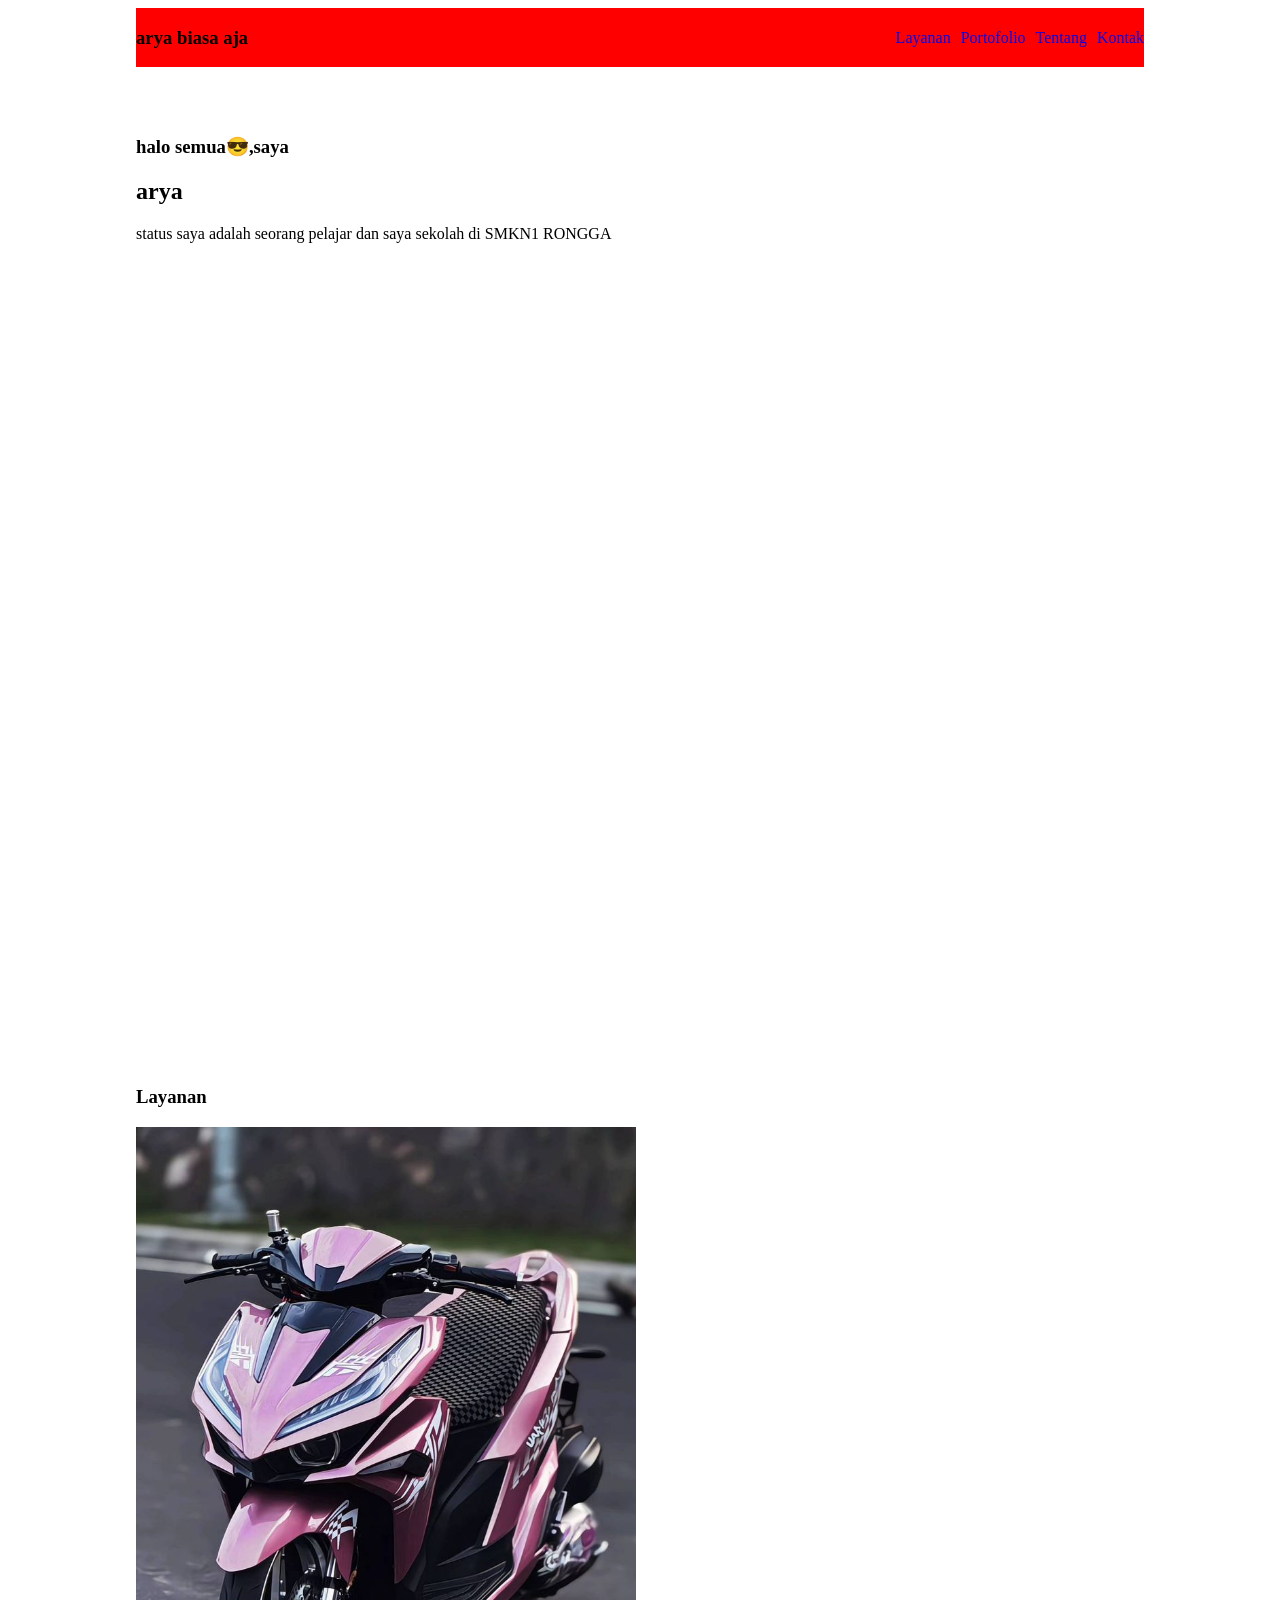
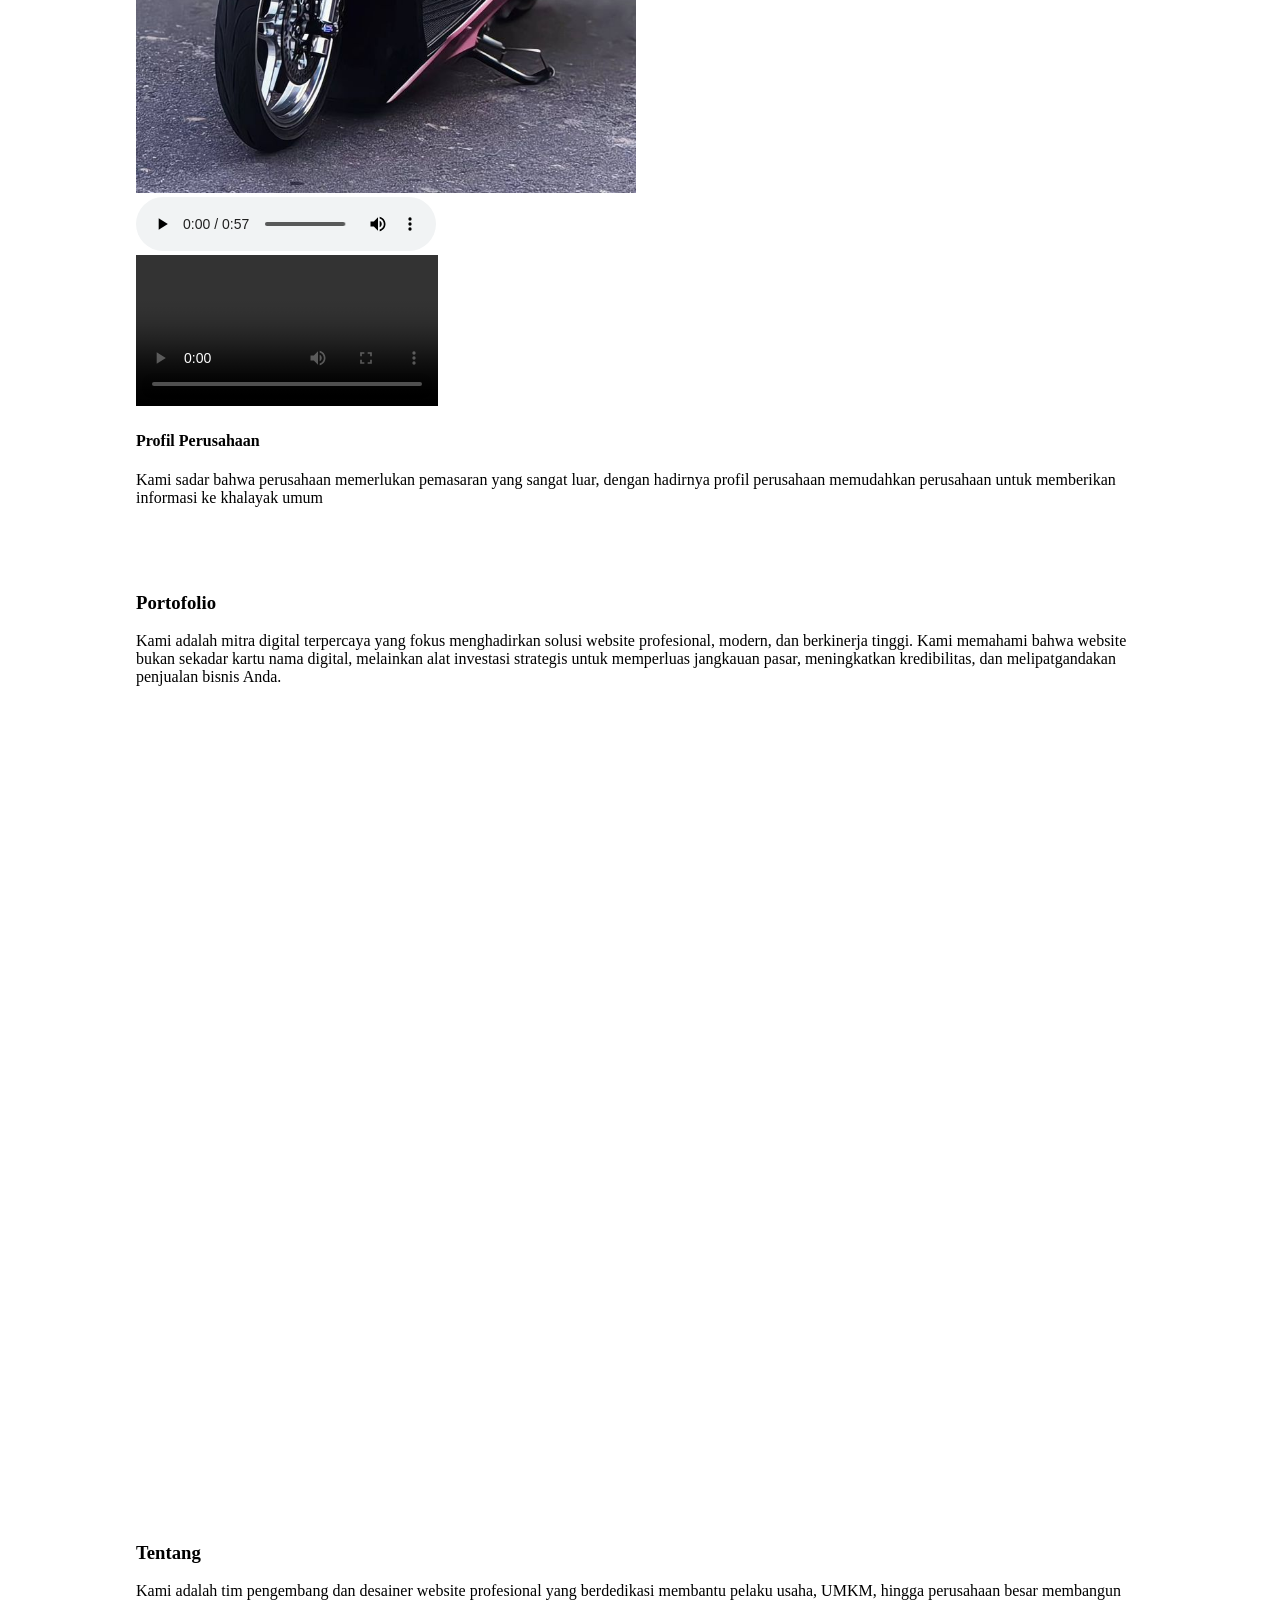
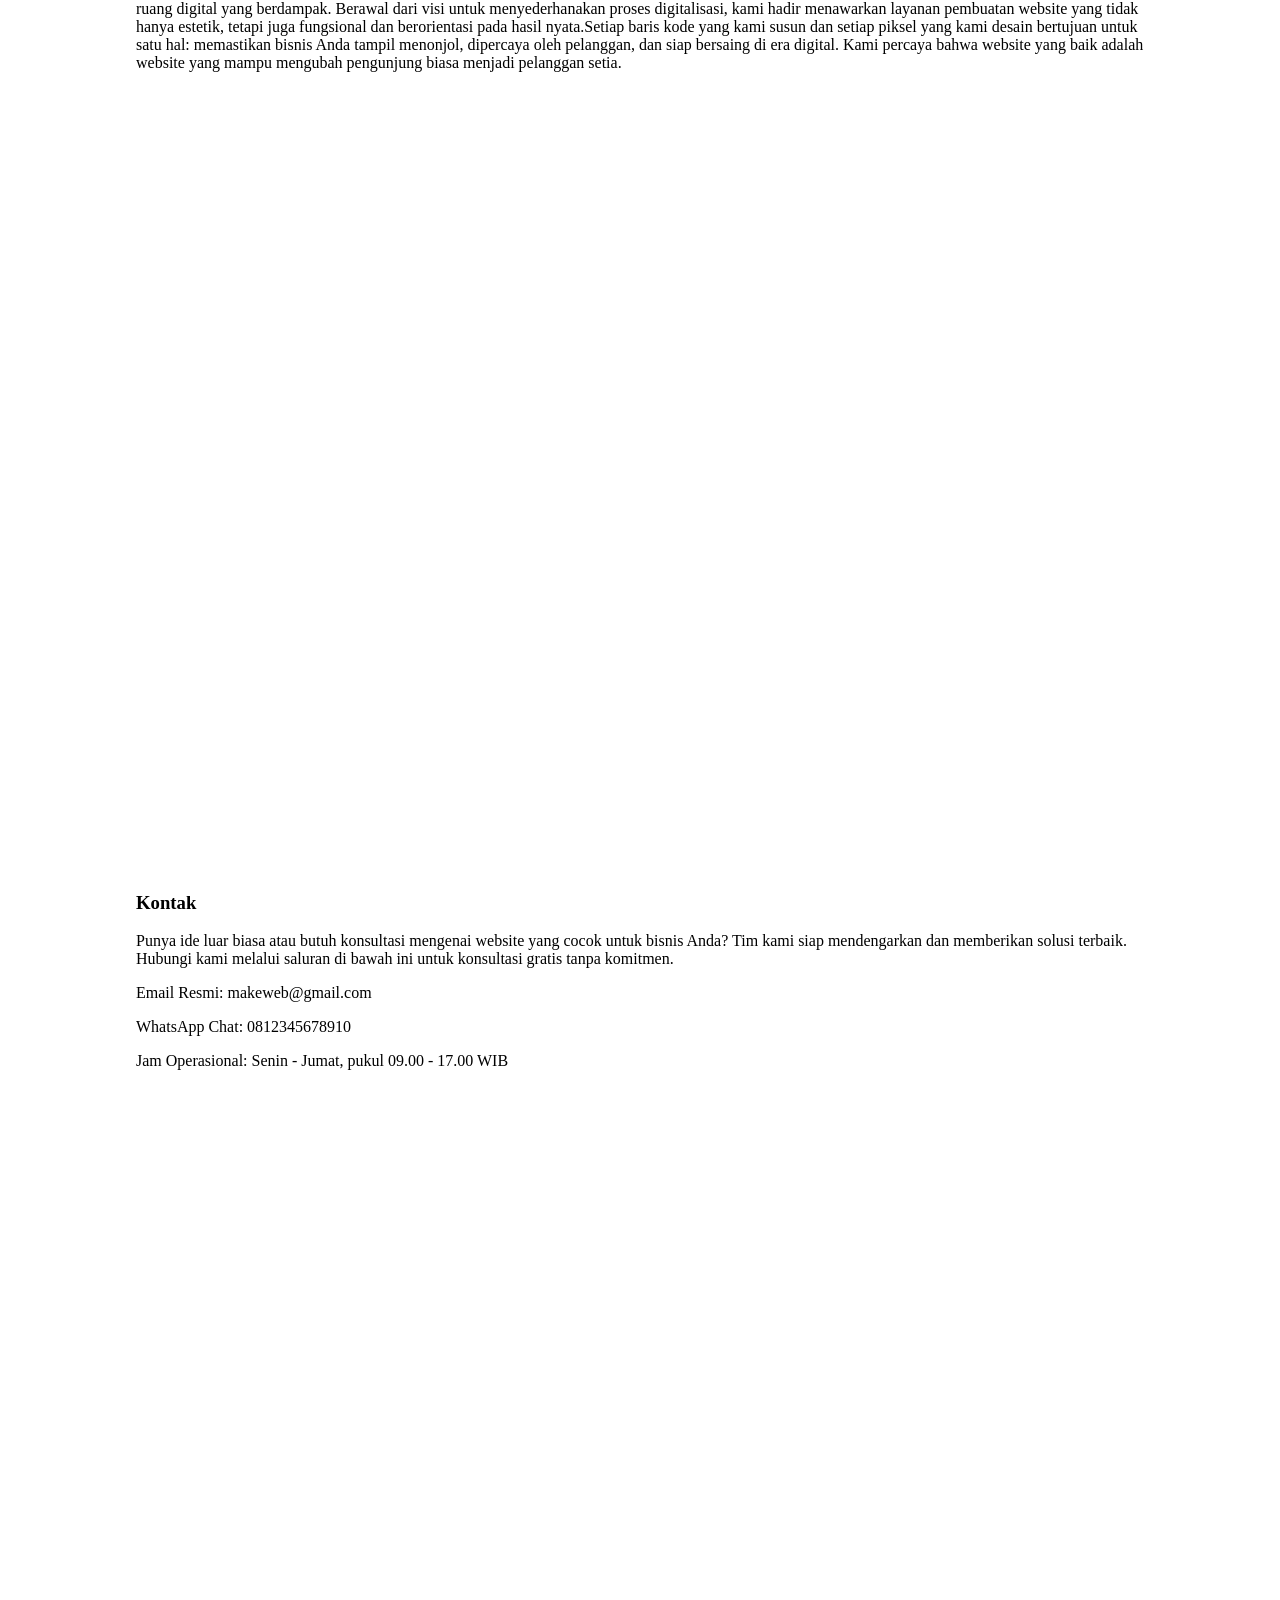
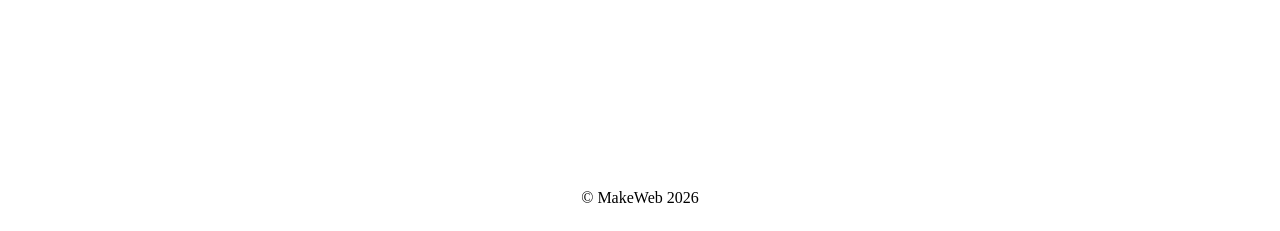
<file: index.html>
<!DOCTYPE html>
<html lang="en">

<head>
    <meta charset="UTF-8">
    <meta name="viewport" content="width=device-width, initial-scale=1.0">
    <title>Project Web Statis - aryawell</title>
    <!-- css eksternal -->
    <link rel="stylesheet" href="css/style.css">
    <!-- css internal -->
    <style>
        /* p {
            font-style: italic;
            font-family: Courier;
        } */
    </style>
</head>

<body>
    <!-- css inline -->
    <!-- <h1 style="color: #fea8cd; background-color: black;">Project Web Statis Saya</h1>
    <p>Ini adalah halaman pertama untuk evidence WEB-01.</p> -->

    <header class="nav-container">
        <h3>arya biasa aja</h3>
        <nav>
            <ul>
                <li><a href="#layanan">Layanan</a></li>
                <li><a href="#portofolio">Portofolio</a></li>
                <li><a href="#tentang">Tentang</a></li>
                <li><a href="#kontak">Kontak</a></li>
            </ul>
        </nav>
    </header>
    <section>
        <h3>halo semua😎,saya </h3>
    <h1>arya</h1>
    <p>status saya adalah seorang pelajar dan  saya sekolah di SMKN1 RONGGA</p>
    </section>
    <main>
        <section id="layanan">
            <h3>Layanan</h3>
            <article>
                <img style="width: 500px;" src="assets/img/arya.jpg" alt="gambar layanan">
                <br>
                <audio src="assets/audio/arya.mp3" controls></audio>
                <br>
                <video src="assets/video/kaseep.mp4" style="width: 30%;" controls></video>
                <h4>Profil Perusahaan</h4>
                <p>Kami sadar bahwa perusahaan memerlukan pemasaran yang sangat luar, dengan hadirnya profil perusahaan
                    memudahkan perusahaan untuk memberikan informasi ke khalayak umum</p>
            </article>
        </section>

        <section id="portofolio">
            <h3>Portofolio</h3>
            <article>
                <p>
                    Kami adalah mitra digital terpercaya yang fokus menghadirkan solusi website profesional, modern, dan
                    berkinerja tinggi. Kami memahami bahwa website bukan sekadar kartu nama digital, melainkan alat
                    investasi strategis untuk memperluas jangkauan pasar, meningkatkan kredibilitas, dan melipatgandakan
                    penjualan bisnis Anda.
                </p>
            </article>
        </section>

        <section id="tentang">
            <h3>Tentang</h3>
            <article>
                <p>
                    Kami adalah tim pengembang dan desainer website profesional yang berdedikasi membantu pelaku usaha,
                    UMKM, hingga perusahaan besar membangun ruang digital yang berdampak. Berawal dari visi untuk
                    menyederhanakan proses digitalisasi, kami hadir menawarkan layanan pembuatan website yang tidak
                    hanya estetik, tetapi juga fungsional dan berorientasi pada hasil nyata.Setiap baris kode yang kami
                    susun dan setiap piksel yang kami desain bertujuan untuk satu hal: memastikan bisnis Anda tampil
                    menonjol, dipercaya oleh pelanggan, dan siap bersaing di era digital. Kami percaya bahwa website
                    yang baik adalah website yang mampu mengubah pengunjung biasa menjadi pelanggan setia.
                </p>
            </article>
        </section>

        <section id="kontak">
            <h3>Kontak</h3>
            <article>
                <p>
                    Punya ide luar biasa atau butuh konsultasi mengenai website yang cocok untuk bisnis Anda? Tim kami
                    siap mendengarkan dan memberikan solusi terbaik. Hubungi kami melalui saluran di bawah ini untuk
                    konsultasi gratis tanpa komitmen.
                </p>
                <p>Email Resmi: makeweb@gmail.com</p>
                <p>WhatsApp Chat: 0812345678910
                </p>
                <p>Jam Operasional: Senin - Jumat, pukul 09.00 - 17.00 WIB</p>
            </article>
        </section>
    </main>

    <footer>
        <p>&copy; MakeWeb 2026</p>
    </footer>
</body>

</html>
</file>
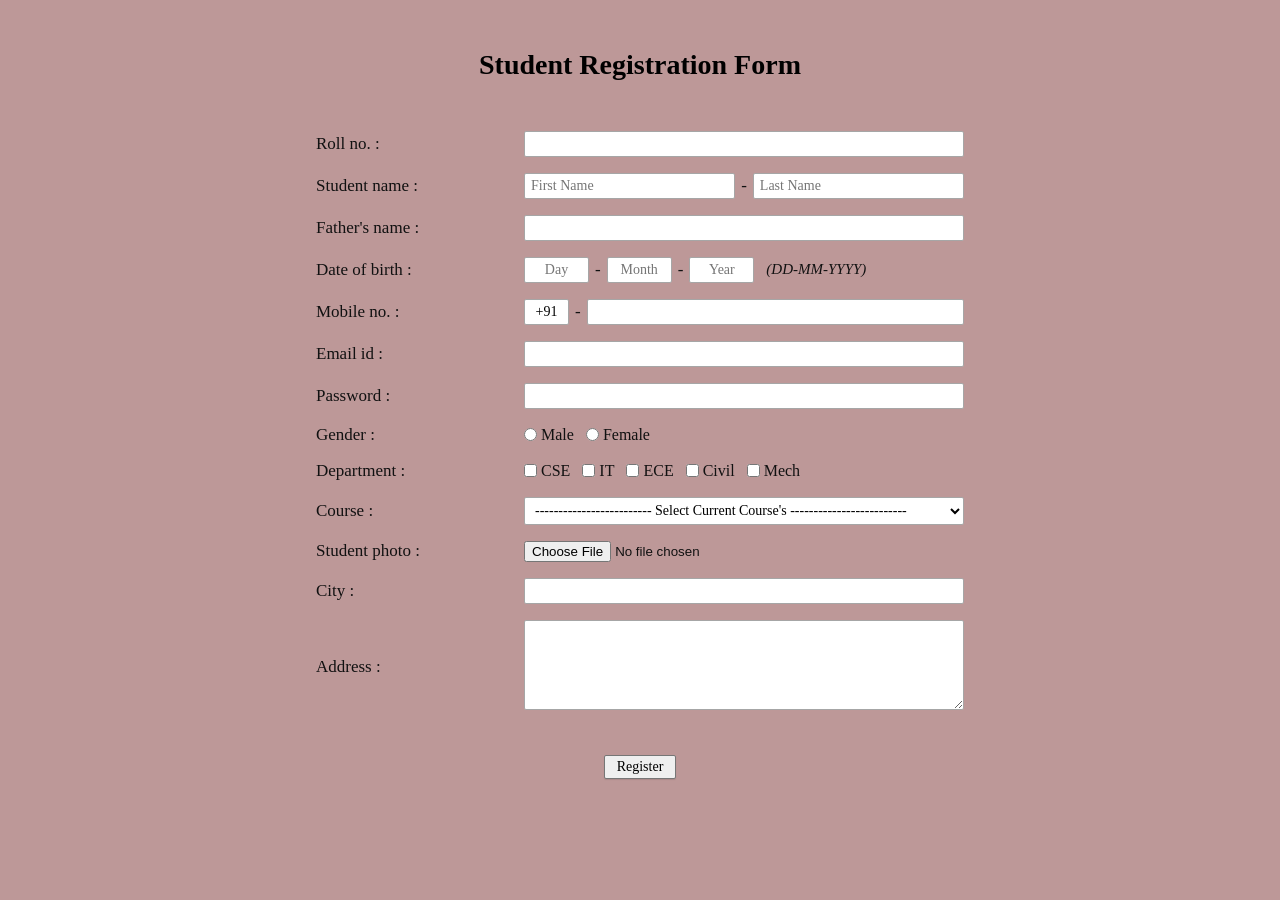
<file: form.html>
<!DOCTYPE html>
<html lang="id">
<head>
    <meta charset="UTF-8">
    <meta name="viewport" content="width=device-width, initial-scale=1.0">
    <title>Student Registration Form</title>
    <style>
        body {
             background-color:hsl(0, 22%, 67%);
            font-family: 'Times New Roman', Times, serif;
            margin: 0;
            padding: 30px 20px;
            color: #111;
        }

        .form-container {
            max-width: 650px;
            margin: 0 auto;
        }

        h1 {
            text-align: center;
            font-size: 28px;
            font-weight: bold;
            margin-bottom: 35px;
            color: #000;
        }

        table {
            width: 100%;
            border-collapse: separate;
            border-spacing: 0 14px; 
        }

        td {
            vertical-align: middle;
            font-size: 17px;
        }

        td.label {
            width: 32%;
            white-space: nowrap;
            padding-right: 15px;
        }

        td.input-cell {
            width: 68%;
        }

        input[type="text"],
        input[type="password"],
        select,
        textarea {
            padding: 4px 6px;
            border: 1px solid #a6a6a6;
            border-radius: 2px;
            font-family: 'Times New Roman', Times, serif;
            font-size: 14px;
            box-sizing: border-box;
            background-color: #fff;
        }

        input[type="text"]:focus,
        input[type="password"]:focus,
        select:focus,
        textarea:focus {
            outline: 1px solid #777;
        }

        .full-width {
            width: 100%;
        }

        .name-container,
        .dob-container,
        .mobile-container {
            display: flex;
            align-items: center;
            gap: 6px;
        }

        .name-input {
            width: 48%;
        }

        .dob-input {
            width: 65px;
            text-align: center;
        }

        .dob-hint {
            font-style: italic;
            margin-left: 6px;
            font-size: 15px;
        }

        .code-input {
            width: 45px;
            text-align: center;
        }

        .mobile-input {
            flex-grow: 1;
        }

        .inline-options {
            display: flex;
            align-items: center;
            flex-wrap: wrap;
            gap: 12px;
            font-size: 16px;
        }

        .inline-options label {
            display: flex;
            align-items: center;
            gap: 4px;
            cursor: pointer;
        }

        input[type="radio"],
        input[type="checkbox"] {
            margin: 0;
            cursor: pointer;
        }

        select {
            width: 100%;
            height: 28px;
        }

        textarea {
            width: 100%;
            height: 90px;
            resize: vertical;
        }

        .button-container {
            text-align: center;
            margin-top: 25px;
        }

        button {
            background-color: #efefef;
            border: 1px solid #767676;
            border-radius: 2px;
            padding: 3px 12px;
            font-family: 'Times New Roman', Times, serif;
            font-size: 14px;
            cursor: pointer;
            box-shadow: 0 1px 1px rgba(0,0,0,0.1);
        }

        button:hover {
            background-color: #e5e5e5;
        }

        button:active {
            background-color: #cccccc;
        }

        @media (max-width: 500px) {
            td.label {
                width: 40%;
            }
            td.input-cell {
                width: 60%;
            }
            .dob-container {
                flex-wrap: wrap;
            }
        }
    </style>
</head>
<body>

    <div class="form-container">
        <h1>Student Registration Form</h1>

        <form action="#" method="POST" onsubmit="event.preventDefault();">
            <table>
                <!-- Roll no. -->
                <tr>
                    <td class="label">Roll no. :</td>
                    <td class="input-cell">
                        <input type="text" class="full-width">
                    </td>
                </tr>

                <!-- Student name -->
                <tr>
                    <td class="label">Student name :</td>
                    <td class="input-cell">
                        <div class="name-container">
                            <input type="text" class="name-input" placeholder="First Name">
                            <span>-</span>
                            <input type="text" class="name-input" placeholder="Last Name">
                        </div>
                    </td>
                </tr>

                <!-- Father's name -->
                <tr>
                    <td class="label">Father's name :</td>
                    <td class="input-cell">
                        <input type="text" class="full-width">
                    </td>
                </tr>

                <!-- Date of birth -->
                <tr>
                    <td class="label">Date of birth :</td>
                    <td class="input-cell">
                        <div class="dob-container">
                            <input type="text" class="dob-input" placeholder="Day">
                            <span>-</span>
                            <input type="text" class="dob-input" placeholder="Month">
                            <span>-</span>
                            <input type="text" class="dob-input" placeholder="Year">
                            <span class="dob-hint">(DD-MM-YYYY)</span>
                        </div>
                    </td>
                </tr>

                <!-- Mobile no. -->
                <tr>
                    <td class="label">Mobile no. :</td>
                    <td class="input-cell">
                        <div class="mobile-container">
                            <input type="text" class="code-input" value="+91">
                            <span>-</span>
                            <input type="text" class="mobile-input">
                        </div>
                    </td>
                </tr>

                <!-- Email id -->
                <tr>
                    <td class="label">Email id :</td>
                    <td class="input-cell">
                        <input type="text" class="full-width">
                    </td>
                </tr>

                <!-- Password -->
                <tr>
                    <td class="label">Password :</td>
                    <td class="input-cell">
                        <input type="password" class="full-width">
                    </td>
                </tr>

                <!-- Gender -->
                <tr>
                    <td class="label">Gender :</td>
                    <td class="input-cell">
                        <div class="inline-options">
                            <label><input type="radio" name="gender" value="male"> Male</label>
                            <label><input type="radio" name="gender" value="female"> Female</label>
                        </div>
                    </td>
                </tr>

                <!-- Department -->
                <tr>
                    <td class="label">Department :</td>
                    <td class="input-cell">
                        <div class="inline-options">
                            <label><input type="checkbox" name="dept" value="cse"> CSE</label>
                            <label><input type="checkbox" name="dept" value="it"> IT</label>
                            <label><input type="checkbox" name="dept" value="ece"> ECE</label>
                            <label><input type="checkbox" name="dept" value="civil"> Civil</label>
                            <label><input type="checkbox" name="dept" value="mech"> Mech</label>
                        </div>
                    </td>
                </tr>

                <!-- Course -->
                <tr>
                    <td class="label">Course :</td>
                    <td class="input-cell">
                        <select>
                            <option value="">------------------------- Select Current Course's -------------------------</option>
                            <option value="btech">B.Tech</option>
                            <option value="mtech">M.Tech</option>
                            <option value="mca">MCA</option>
                            <option value="mba">MBA</option>
                        </select>
                    </td>
                </tr>

                <!-- Student photo -->
                <tr>
                    <td class="label">Student photo :</td>
                    <td class="input-cell">
                        <input type="file" accept="image/*">
                    </td>
                </tr>

                <!-- City -->
                <tr>
                    <td class="label">City :</td>
                    <td class="input-cell">
                        <input type="text" class="full-width">
                    </td>
                </tr>

                <!-- Address -->
                <tr>
                    <td class="label">Address :</td>
                    <td class="input-cell">
                        <textarea></textarea>
                    </td>
                </tr>
            </table>

            <!-- Submit Button -->
            <div class="button-container">
                <button type="submit">Register</button>
            </div>
        </form>
    </div>

</body>
</html>
</file>
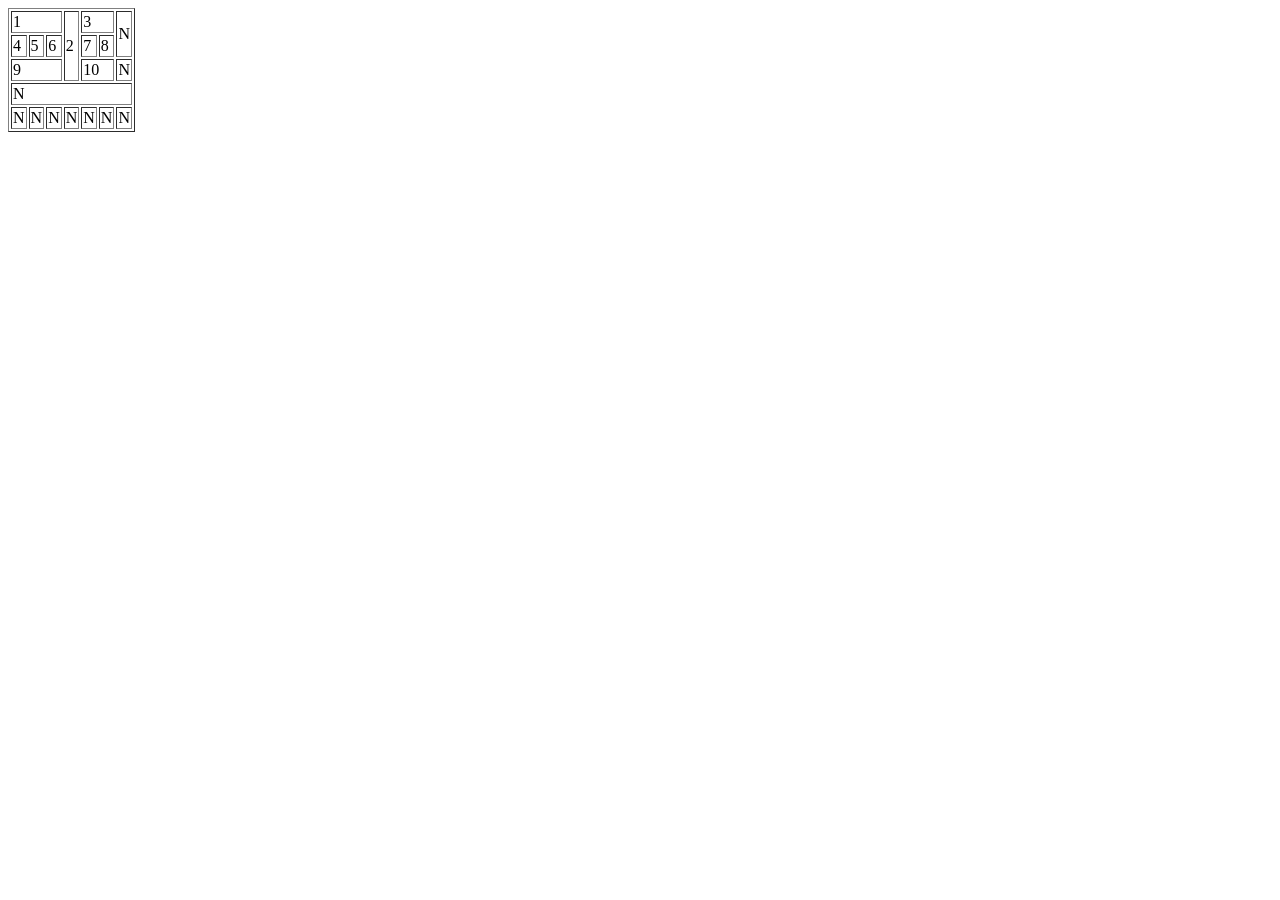
<file: TABEL.html>
<!DOCTYPE html>
<html lang="en">
<head>
    <meta charset="UTF-8">
    <meta name="viewport" content="width=device-width, initial-scale=1.0">
    <title>Document</title>
</head>
<body>
   <table border="1">
    <tr>
        <td colspan="3">1</td>
        <td rowspan="3">2</td>
        <td colspan="2">3</td>
        <td rowspan="2">N</td>
    </tr>
    <tr>
        <td>4</td>
        <td>5</td>
        <td>6</td>
        <td>7</td>
        <td>8</td>
    </tr>
    <tr>
        <td colspan="3">9</td>
        <td colspan="2">10</td>
        <td>N</td>
    </tr>
    <tr>
        <td colspan="7">N</td>
    </tr>
    <tr>
        <td>N</td>
        <td>N</td>
        <td>N</td>
        <td>N</td>
        <td>N</td>
        <td>N</td>
        <td>N</td>
    </tr>
   </table>
</body>
</html>
</file>
<file: css/style.css>
/* css eksternal */
/* p {     font-size: 50px; } */
html {
    scroll-behavior: smooth;
    padding-left: 10%;
    padding-right: 10%;
}

section {
    min-height: 100vh;
    padding-top: 50px;
}

footer {
    display: flex;
    justify-content: center;
    align-items: center;
}

.kotakHitam {
    display: flex;
    justify-content: center;
    align-items: center;
    flex-direction: column;
    width: 300px;
    height: 300px;
    background-color: black;
}

.kotakMerah {
    width: 30px;
    height: 50px;
    background-color: blue;
}

.kotakKuning {
    width: 50px;
    height: 80px;
    background-color: yellow;
}

.nav {
    display: flex;
    justify-content: space-around;
}

#kotakHitam {
    display: flex;
    justify-content: space-around;
    flex-direction: row;
    align-items: center;
    width: 500px;
    height: 500px;
    background-color: black;
}

#kotakMerah {
    width: 70px;
    height: 100px;
    /* flex-grow: 2; */
    background-color: red;
}

#kotakKuning {
    width: 70px;
    height: 100px;
    /* flex-grow: 1; */
    background-color: yellow;
}

#kotakBiru {
    width: 70px;
    height: 100px;
    /* flex-grow: 1; */
    background-color: blue;
}

.nav-container {
    position: sticky;
    top: 0;
    z-index: 1000;
    display: flex;
    flex-direction: column;
    justify-content: space-between;
    align-items: center;
    background-color: azure;
}

.layanan-container {
    display: flex;
    flex-direction: column;
    justify-content: center;
    align-items: center;
}

nav ul {
    display: flex;
    gap: 10px;
}

nav li {
    list-style-type: none;
}

nav a {
    text-decoration: none;
}

/* mobile-first */
@media (min-width:768px) {
    .nav-container {
        position: sticky;
        top: 0;
        z-index: 1000;
        display: flex;
        flex-direction: row;
        justify-content: space-between;
        align-items: center;
        background-color: red;
    }

    .layanan-container {
        display: flex;
        flex-direction: row;
    }
}
</file>
